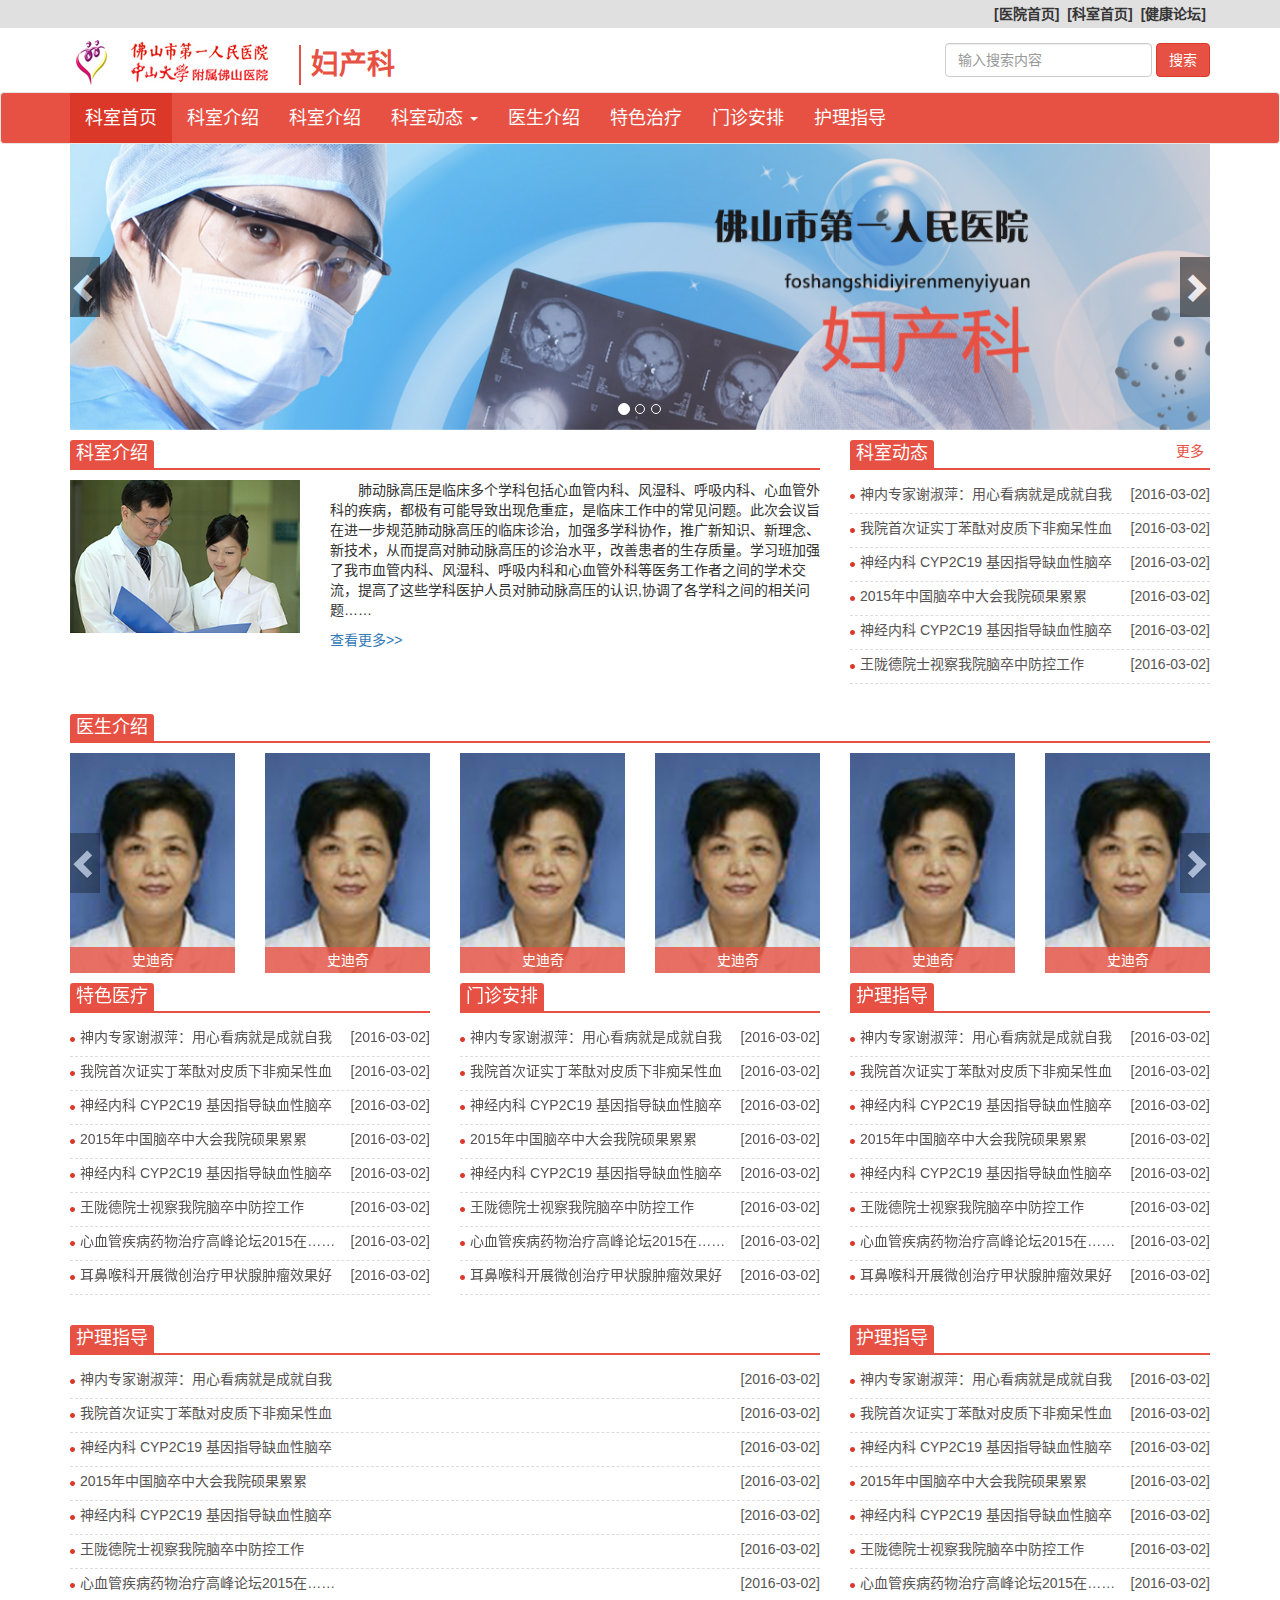
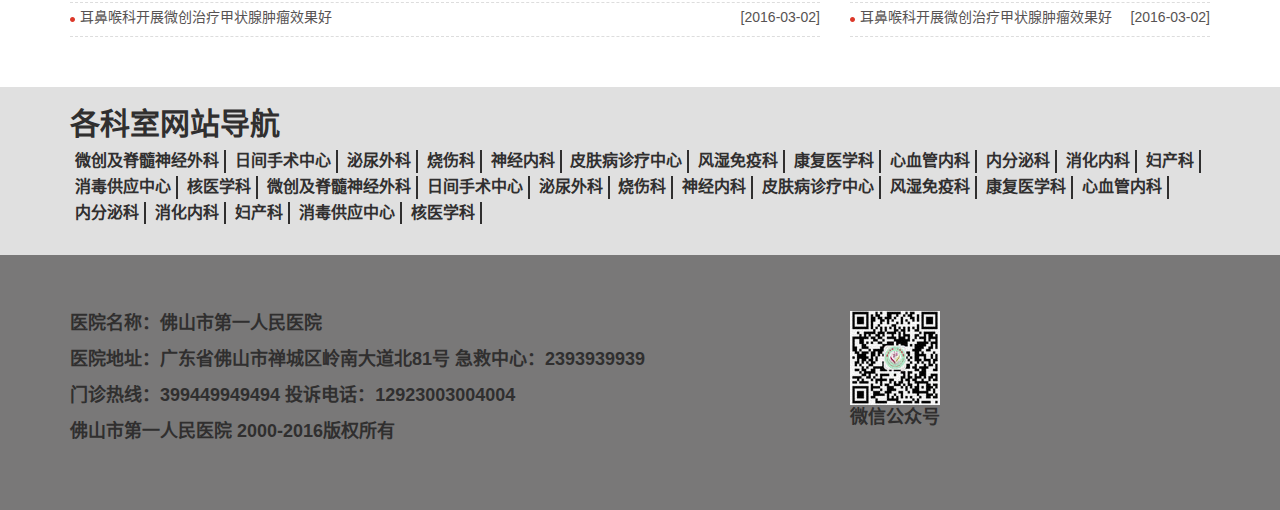
<file: index.html>
<!DOCTYPE html>
<html lang="zh-CN">
<head>
  <meta charset="utf-8">
  <meta http-equiv="X-UA-Compatible" content="IE=edge">
  <meta name="viewport" content="width=device-width, initial-scale=1">
  <!-- 上述3个meta标签*必须*放在最前面，任何其他内容都*必须*跟随其后！ -->
  <title>佛山医院科室网站模板</title>

  <!-- Bootstrap -->
  <link href="css/bootstrap.min.css" rel="stylesheet">
  <link href="css/mian.css" rel="stylesheet" >
  <!-- HTML5 shim and Respond.js for IE8 support of HTML5 elements and media queries -->
  <!-- WARNING: Respond.js doesn't work if you view the page via file:// -->
  <!--[if lt IE 9]>
  <script src="js/html5.min.js"></script>
  <script src="js/respond.js"></script>
  <![endif]-->

</head>
<body>
<div class="container-fluid" style="background:#e0e0e0 ">
  <div class="container u-topnav">
    <p class="pull-right"><a href="">[医院首页]</a><a href="">[科室首页]</a><a href="">[健康论坛]</a></p>
  </div>
</div>
<div class="container">
 <div class="row u-header">
    <div class="col-xs-12 col-sm-6 col-md-8">
      <a class="u-logo-img" href=""><img src="images/logo.png" alt=""></a>
      <a class="u-logo-tit" href="">妇产科</a>
    </div>
    <div class="col-xs-6 col-md-4">
      <form class="navbar-form navbar-right " role="search">
        <div class="form-group">
          <input type="text" class="form-control" placeholder="输入搜索内容"></div>
        <button type="submit" class="btn btn-default u-search-btn">搜索</button>
      </form>
    </div>
 </div>
</div>
  <nav class="navbar navbar-default u-navber-red">
    <div class="container">
      <!-- Brand and toggle get grouped for better mobile display -->
      <div class="navbar-header">
        <button type="button" class="navbar-toggle collapsed" data-toggle="collapse" data-target="#bs-example-navbar-collapse-1" aria-expanded="false">
          <span class="sr-only">Toggle navigation</span>
          <span class="icon-bar"></span>
          <span class="icon-bar"></span>
          <span class="icon-bar"></span>
        </button>
      </div>

      <!-- Collect the nav links, forms, and other content for toggling -->
      <div class="collapse navbar-collapse" id="bs-example-navbar-collapse-1">
        <ul class="nav navbar-nav">
          <li class="active">
            <a href="index.html">
              科室首页
              <span class="sr-only">(current)</span>
            </a>
          </li>
          <li>
            <a href="#">科室介绍 </a>
          </li>
          <li>
            <a href="#">科室介绍 </a>
          </li>
          <li class="dropdown">
            <a href="#" class="dropdown-toggle" data-toggle="dropdown" role="button" aria-haspopup="true" aria-expanded="false">
              科室动态
              <span class="caret"></span>
            </a>
            <ul class="dropdown-menu">
              <li>
                <a href="#">新闻动态</a>
              </li>
              <li role="separator" class="divider"></li>
              <li>
                <a href="#">媒体转载</a>
              </li>
              <li role="separator" class="divider"></li>
              <li>
                <a href="#">专题新闻</a>
              </li>
              <li role="separator" class="divider"></li>
              <li>
                <a href="#">前沿技术</a>
              </li>
              <li role="separator" class="divider"></li>
              <li>
                <a href="#">健康观察</a>
              </li>
            </ul>
          </li>
          <li>
            <a href="#">医生介绍  </a>
          </li>
          <li>
            <a href="#">特色治疗  </a>
          </li>
          <li>
            <a href="#">门诊安排    </a>
          </li>
          <li>
            <a href="#">护理指导  </a>
          </li>
        </ul>
      </div>
      <!-- /.navbar-collapse --> </div>
    <!-- /.container-fluid --> </nav>


  <div class="container">
    <div id="carousel-example-generic" class="carousel slide" data-ride="carousel">
      <!-- Indicators -->
      <ol class="carousel-indicators carousel-indicators0">
        <li data-target="#carousel-example-generic" data-slide-to="0" class="active"></li>
        <li data-target="#carousel-example-generic" data-slide-to="1"></li>
        <li data-target="#carousel-example-generic" data-slide-to="2"></li>
      </ol>

      <!-- Wrapper for slides -->
      <div class="carousel-inner" role="listbox">
        <div class="item active">
          <img src="imgBanner/banner01.png" alt="...">

        </div>
        <div class="item">
          <img src="imgBanner/banner01.png" alt="...">
        </div>
        <div class="item">
          <img src="imgBanner/banner01.png" alt="...">
        </div>
      </div>

      <!-- Controls -->
      <a class="left carousel-control u-banner-page" href="#carousel-example-generic" role="button" data-slide="prev">
        <span class="glyphicon glyphicon-chevron-left" aria-hidden="true"></span>
        <span class="sr-only">Previous</span>
      </a>
      <a class="right carousel-control u-banner-page" href="#carousel-example-generic" role="button" data-slide="next">
        <span class="glyphicon glyphicon-chevron-right" aria-hidden="true"></span>
        <span class="sr-only">Next</span>
      </a>
    </div>
  </div>

  <!-- 2/3 -->
  <div class="container">
    <div class="row">
      <div class="col-xs-12 col-sm-6 col-md-8">
        <h4 class="u-column-tit"><span>科室介绍</span></h4>
        <div class="row">
          <div class="col-xs-12 col-md-4 ">
            <img style="width:100%" src="imgBanner/bigBanner01.jpg" alt="">
          </div>
          <div class="col-xs-12 col-md-8">
            <p style="text-indent: 28px;">肺动脉高压是临床多个学科包括心血管内科、风湿科、呼吸内科、心血管外科的疾病，都极有可能导致出现危重症，是临床工作中的常见问题。此次会议旨在进一步规范肺动脉高压的临床诊治，加强多学科协作，推广新知识、新理念、新技术，从而提高对肺动脉高压的诊治水平，改善患者的生存质量。学习班加强了我市血管内科、风湿科、呼吸内科和心血管外科等医务工作者之间的学术交流，提高了这些学科医护人员对肺动脉高压的认识,协调了各学科之间的相关问题……</p>
            <p><a href="">查看更多>></a></p>
          </div>
        </div>
      </div>
      <div class="col-xs-12 col-md-4">
        <h4 class="u-column-tit"><span>科室动态</span><a class="pull-right" href="">更多</a></h4>
        <div class="u-article-list">
          <ul>
            <li>
              <span class="pull-right">[2016-03-02]</span>
              <a href="">神内专家谢淑萍：用心看病就是成就自我</a>
            </li>
            <li>
              <span class="pull-right">[2016-03-02]</span>
              <a href="">我院首次证实丁苯酞对皮质下非痴呆性血</a>
            </li>
            <li>
              <span class="pull-right">[2016-03-02]</span>
              <a href="">神经内科 CYP2C19 基因指导缺血性脑卒</a>
            </li>
            <li>
              <span class="pull-right">[2016-03-02]</span>
              <a href="">2015年中国脑卒中大会我院硕果累累</a>
            </li>
            <li>
              <span class="pull-right">[2016-03-02]</span>
              <a href="">神经内科 CYP2C19 基因指导缺血性脑卒</a>
            </li>
            <li>
              <span class="pull-right">[2016-03-02]</span>
              <a href="">王陇德院士视察我院脑卒中防控工作</a>
            </li><!--
            <li>
              <span class="pull-right">[2016-03-02]</span>
              <a href="">心血管疾病药物治疗高峰论坛2015在……</a>
            </li>
            <li>
              <span class="pull-right">[2016-03-02]</span>
              <a href="">耳鼻喉科开展微创治疗甲状腺肿瘤效果好</a>
            </li> -->
          </ul>
        </div>
      </div>
    </div>
  </div>

  <!-- 0/3 -->
  <div class="container">
    <div class="row">
      <div class="col-md-12" id="u-expert-box">
        <h4 class="u-column-tit"><span>医生介绍</span></h4>
          <div id="carousel-example-generic1" class="carousel slide" data-ride="carousel" data-interval="false" data-pause="hover" data-wrap="false">
            <!-- Wrapper for slides -->
            <div class="carousel-inner" role="listbox">
              <div class="item active">
                <div class="row">
                  <div class="col-xs-4 col-md-2">
                    <div class="u-expert-img">
                      <a href="">
                        <img src="imgBanner/expert01.jpg" alt="">
                        <p>史迪奇</p>
                      </a>
                    </div>
                  </div>
                  <div class="col-xs-4 col-md-2">
                    <div class="u-expert-img">
                      <a href="">
                        <img src="imgBanner/expert01.jpg" alt="">
                        <p>史迪奇</p>
                      </a>
                    </div>
                  </div>
                  <div class="col-xs-4 col-md-2">
                    <div class="u-expert-img">
                      <a href="">
                        <img src="imgBanner/expert01.jpg" alt="">
                        <p>史迪奇</p>
                      </a>
                    </div>
                  </div>
                  <div class="col-xs-4 col-md-2">
                    <div class="u-expert-img">
                      <a href="">
                        <img src="imgBanner/expert01.jpg" alt="">
                        <p>史迪奇</p>
                      </a>
                    </div>
                  </div>
                  <div class="col-xs-4 col-md-2">
                    <div class="u-expert-img">
                      <a href="">
                        <img src="imgBanner/expert01.jpg" alt="">
                        <p>史迪奇</p>
                      </a>
                    </div>
                  </div>
                  <div class="col-xs-4 col-md-2">
                    <div class="u-expert-img">
                      <a href="">
                        <img src="imgBanner/expert01.jpg" alt="">
                        <p>史迪奇</p>
                      </a>
                    </div>
                  </div>
                </div>
              </div>
              <div class="item">
                  <div class="row">
                  <div class="col-xs-4 col-md-2">
                    <div class="u-expert-img">
                      <a href="">
                        <img src="imgBanner/expert01.jpg" alt="">
                        <p>史迪奇</p>
                      </a>
                    </div>
                  </div>
                  <div class="col-xs-4 col-md-2">
                    <div class="u-expert-img">
                      <a href="">
                        <img src="imgBanner/expert01.jpg" alt="">
                        <p>史迪奇</p>
                      </a>
                    </div>
                  </div>
                  <div class="col-xs-4 col-md-2">
                    <div class="u-expert-img">
                      <a href="">
                        <img src="imgBanner/expert01.jpg" alt="">
                        <p>史迪奇</p>
                      </a>
                    </div>
                  </div>
                  <div class="col-xs-4 col-md-2">
                    <div class="u-expert-img">
                      <a href="">
                        <img src="imgBanner/expert01.jpg" alt="">
                        <p>史迪奇</p>
                      </a>
                    </div>
                  </div>
                  <div class="col-xs-4 col-md-2">
                    <div class="u-expert-img">
                      <a href="">
                        <img src="imgBanner/expert01.jpg" alt="">
                        <p>史迪奇</p>
                      </a>
                    </div>
                  </div>
                  <div class="col-xs-4 col-md-2">
                    <div class="u-expert-img">
                      <a href="">
                        <img src="imgBanner/expert01.jpg" alt="">
                        <p>史迪奇</p>
                      </a>
                    </div>
                  </div>
                </div>
              </div>
              <div class="item">
                  <div class="row">
                  <div class="col-xs-4 col-md-2">
                    <div class="u-expert-img">
                      <a href="">
                        <img src="imgBanner/expert01.jpg" alt="">
                        <p>史迪奇</p>
                      </a>
                    </div>
                  </div>
                  <div class="col-xs-4 col-md-2">
                    <div class="u-expert-img">
                      <a href="">
                        <img src="imgBanner/expert01.jpg" alt="">
                        <p>史迪奇</p>
                      </a>
                    </div>
                  </div>
                  <div class="col-xs-4 col-md-2">
                    <div class="u-expert-img">
                      <a href="">
                        <img src="imgBanner/expert01.jpg" alt="">
                        <p>史迪奇</p>
                      </a>
                    </div>
                  </div>
                  <div class="col-xs-4 col-md-2">
                    <div class="u-expert-img">
                      <a href="">
                        <img src="imgBanner/expert01.jpg" alt="">
                        <p>史迪奇</p>
                      </a>
                    </div>
                  </div>
                  <div class="col-xs-4 col-md-2">
                    <div class="u-expert-img">
                      <a href="">
                        <img src="imgBanner/expert01.jpg" alt="">
                        <p>史迪奇</p>
                      </a>
                    </div>
                  </div>
                  <div class="col-xs-4 col-md-2">
                    <div class="u-expert-img">
                      <a href="">
                        <img src="imgBanner/expert01.jpg" alt="">
                        <p>史迪奇</p>
                      </a>
                    </div>
                  </div>
                </div>
              </div>
            </div>
            <!-- Controls -->
            <a class="left carousel-control" href="#carousel-example-generic1" role="button" data-slide="prev">
              <span class="glyphicon glyphicon-chevron-left" aria-hidden="true"></span>
              <span class="sr-only">Previous</span>
            </a>
            <a class="right carousel-control" href="#carousel-example-generic1" role="button" data-slide="next">
              <span class="glyphicon glyphicon-chevron-right" aria-hidden="true"></span>
              <span class="sr-only">Next</span>
            </a>
          </div>


      </div>
    </div>
  </div>

   <!-- 1/3 -->
  <div class="container">
    <div class="row">
      <div class="col-md-4">
        <h4 class="u-column-tit"><span>特色医疗</span></h4>
        <div class="u-article-list">
          <ul>
            <li>
              <span class="pull-right">[2016-03-02]</span>
              <a href="">神内专家谢淑萍：用心看病就是成就自我</a>
            </li>
            <li>
              <span class="pull-right">[2016-03-02]</span>
              <a href="">我院首次证实丁苯酞对皮质下非痴呆性血</a>
            </li>
            <li>
              <span class="pull-right">[2016-03-02]</span>
              <a href="">神经内科 CYP2C19 基因指导缺血性脑卒</a>
            </li>
            <li>
              <span class="pull-right">[2016-03-02]</span>
              <a href="">2015年中国脑卒中大会我院硕果累累</a>
            </li>
            <li>
              <span class="pull-right">[2016-03-02]</span>
              <a href="">神经内科 CYP2C19 基因指导缺血性脑卒</a>
            </li>
            <li>
              <span class="pull-right">[2016-03-02]</span>
              <a href="">王陇德院士视察我院脑卒中防控工作</a>
            </li>
            <li>
              <span class="pull-right">[2016-03-02]</span>
              <a href="">心血管疾病药物治疗高峰论坛2015在……</a>
            </li>
            <li>
              <span class="pull-right">[2016-03-02]</span>
              <a href="">耳鼻喉科开展微创治疗甲状腺肿瘤效果好</a>
            </li>
          </ul>
        </div>
      </div>
      <div class="col-md-4">
        <h4 class="u-column-tit"><span>门诊安排</span></h4>
        <div class="u-article-list">
          <ul>
            <li>
              <span class="pull-right">[2016-03-02]</span>
              <a href="">神内专家谢淑萍：用心看病就是成就自我</a>
            </li>
            <li>
              <span class="pull-right">[2016-03-02]</span>
              <a href="">我院首次证实丁苯酞对皮质下非痴呆性血</a>
            </li>
            <li>
              <span class="pull-right">[2016-03-02]</span>
              <a href="">神经内科 CYP2C19 基因指导缺血性脑卒</a>
            </li>
            <li>
              <span class="pull-right">[2016-03-02]</span>
              <a href="">2015年中国脑卒中大会我院硕果累累</a>
            </li>
            <li>
              <span class="pull-right">[2016-03-02]</span>
              <a href="">神经内科 CYP2C19 基因指导缺血性脑卒</a>
            </li>
            <li>
              <span class="pull-right">[2016-03-02]</span>
              <a href="">王陇德院士视察我院脑卒中防控工作</a>
            </li>
            <li>
              <span class="pull-right">[2016-03-02]</span>
              <a href="">心血管疾病药物治疗高峰论坛2015在……</a>
            </li>
            <li>
              <span class="pull-right">[2016-03-02]</span>
              <a href="">耳鼻喉科开展微创治疗甲状腺肿瘤效果好</a>
            </li>
          </ul>
        </div>

      </div>
      <div class="col-md-4">
        <h4 class="u-column-tit"><span>护理指导</span></h4>
        <div class="u-article-list">
          <ul>
            <li>
              <span class="pull-right">[2016-03-02]</span>
              <a href="">神内专家谢淑萍：用心看病就是成就自我</a>
            </li>
            <li>
              <span class="pull-right">[2016-03-02]</span>
              <a href="">我院首次证实丁苯酞对皮质下非痴呆性血</a>
            </li>
            <li>
              <span class="pull-right">[2016-03-02]</span>
              <a href="">神经内科 CYP2C19 基因指导缺血性脑卒</a>
            </li>
            <li>
              <span class="pull-right">[2016-03-02]</span>
              <a href="">2015年中国脑卒中大会我院硕果累累</a>
            </li>
            <li>
              <span class="pull-right">[2016-03-02]</span>
              <a href="">神经内科 CYP2C19 基因指导缺血性脑卒</a>
            </li>
            <li>
              <span class="pull-right">[2016-03-02]</span>
              <a href="">王陇德院士视察我院脑卒中防控工作</a>
            </li>
            <li>
              <span class="pull-right">[2016-03-02]</span>
              <a href="">心血管疾病药物治疗高峰论坛2015在……</a>
            </li>
            <li>
              <span class="pull-right">[2016-03-02]</span>
              <a href="">耳鼻喉科开展微创治疗甲状腺肿瘤效果好</a>
            </li>
          </ul>
        </div>
      </div>
    </div>
  </div>

<div class="container">
  <div class="row">
    <div class="col-md-8">
      <h4 class="u-column-tit"><span>护理指导</span></h4>
        <div class="u-article-list">
          <ul>
            <li>
              <span class="pull-right">[2016-03-02]</span>
              <a href="">神内专家谢淑萍：用心看病就是成就自我</a>
            </li>
            <li>
              <span class="pull-right">[2016-03-02]</span>
              <a href="">我院首次证实丁苯酞对皮质下非痴呆性血</a>
            </li>
            <li>
              <span class="pull-right">[2016-03-02]</span>
              <a href="">神经内科 CYP2C19 基因指导缺血性脑卒</a>
            </li>
            <li>
              <span class="pull-right">[2016-03-02]</span>
              <a href="">2015年中国脑卒中大会我院硕果累累</a>
            </li>
            <li>
              <span class="pull-right">[2016-03-02]</span>
              <a href="">神经内科 CYP2C19 基因指导缺血性脑卒</a>
            </li>
            <li>
              <span class="pull-right">[2016-03-02]</span>
              <a href="">王陇德院士视察我院脑卒中防控工作</a>
            </li>
            <li>
              <span class="pull-right">[2016-03-02]</span>
              <a href="">心血管疾病药物治疗高峰论坛2015在……</a>
            </li>
            <li>
              <span class="pull-right">[2016-03-02]</span>
              <a href="">耳鼻喉科开展微创治疗甲状腺肿瘤效果好</a>
            </li>
          </ul>
        </div>
    </div>
    <div class="col-md-4">
      <h4 class="u-column-tit"><span>护理指导</span></h4>
        <div class="u-article-list">
          <ul>
            <li>
              <span class="pull-right">[2016-03-02]</span>
              <a href="">神内专家谢淑萍：用心看病就是成就自我</a>
            </li>
            <li>
              <span class="pull-right">[2016-03-02]</span>
              <a href="">我院首次证实丁苯酞对皮质下非痴呆性血</a>
            </li>
            <li>
              <span class="pull-right">[2016-03-02]</span>
              <a href="">神经内科 CYP2C19 基因指导缺血性脑卒</a>
            </li>
            <li>
              <span class="pull-right">[2016-03-02]</span>
              <a href="">2015年中国脑卒中大会我院硕果累累</a>
            </li>
            <li>
              <span class="pull-right">[2016-03-02]</span>
              <a href="">神经内科 CYP2C19 基因指导缺血性脑卒</a>
            </li>
            <li>
              <span class="pull-right">[2016-03-02]</span>
              <a href="">王陇德院士视察我院脑卒中防控工作</a>
            </li>
            <li>
              <span class="pull-right">[2016-03-02]</span>
              <a href="">心血管疾病药物治疗高峰论坛2015在……</a>
            </li>
            <li>
              <span class="pull-right">[2016-03-02]</span>
              <a href="">耳鼻喉科开展微创治疗甲状腺肿瘤效果好</a>
            </li>
          </ul>
        </div>
    </div>
  </div>
</div>

<div class="container-fluid u-sitemap">
  <div class="container">
    <div class="row">
      <div class="col-md-12">
        <h2>各科室网站导航</h2>
        <div class="u-sitemap-link">
          <a href="">微创及脊髓神经外科</a>
          <a href="">日间手术中心</a>
          <a href="">泌尿外科</a>
          <a href="">烧伤科</a>
          <a href="">神经内科</a>
          <a href="">皮肤病诊疗中心</a>
          <a href="">风湿免疫科</a>
          <a href="">康复医学科</a>
          <a href="">心血管内科</a>
          <a href="">内分泌科</a>
          <a href="">消化内科</a>
          <a href="">妇产科</a>
          <a href="">消毒供应中心</a>
          <a href="">核医学科</a>
          <a href="">微创及脊髓神经外科</a>
          <a href="">日间手术中心</a>
          <a href="">泌尿外科</a>
          <a href="">烧伤科</a>
          <a href="">神经内科</a>
          <a href="">皮肤病诊疗中心</a>
          <a href="">风湿免疫科</a>
          <a href="">康复医学科</a>
          <a href="">心血管内科</a>
          <a href="">内分泌科</a>
          <a href="">消化内科</a>
          <a href="">妇产科</a>
          <a href="">消毒供应中心</a>
          <a href="">核医学科</a>
        </div>
      </div>
    </div>
  </div>
</div>


<div class="container-fluid u-fooder">
  <div class="container">
    <div class="row">
      <div class="col-md-8 ">
        <p>医院名称：佛山市第一人民医院</p>
        <p>医院地址：广东省佛山市禅城区岭南大道北81号   急救中心：2393939939</p>
        <p>门诊热线：399449949494   投诉电话：12923003004004</p>
        <p>佛山市第一人民医院 2000-2016版权所有</p>
      </div>
      <div class="col-md-4">
        <div>
          <img src="images/erweima.jpg" alt="">
          <p>微信公众号</p>
        </div>
      </div>
    </div>
  </div>
</div>
  <!-- jQuery (necessary for Bootstrap's JavaScript plugins) -->
  <script src="js/jquery.min.js"></script>
  <!-- Include all compiled plugins (below), or include individual files as needed -->
  <script src="js/bootstrap.min.js"></script>
</body>
</html>
</file>
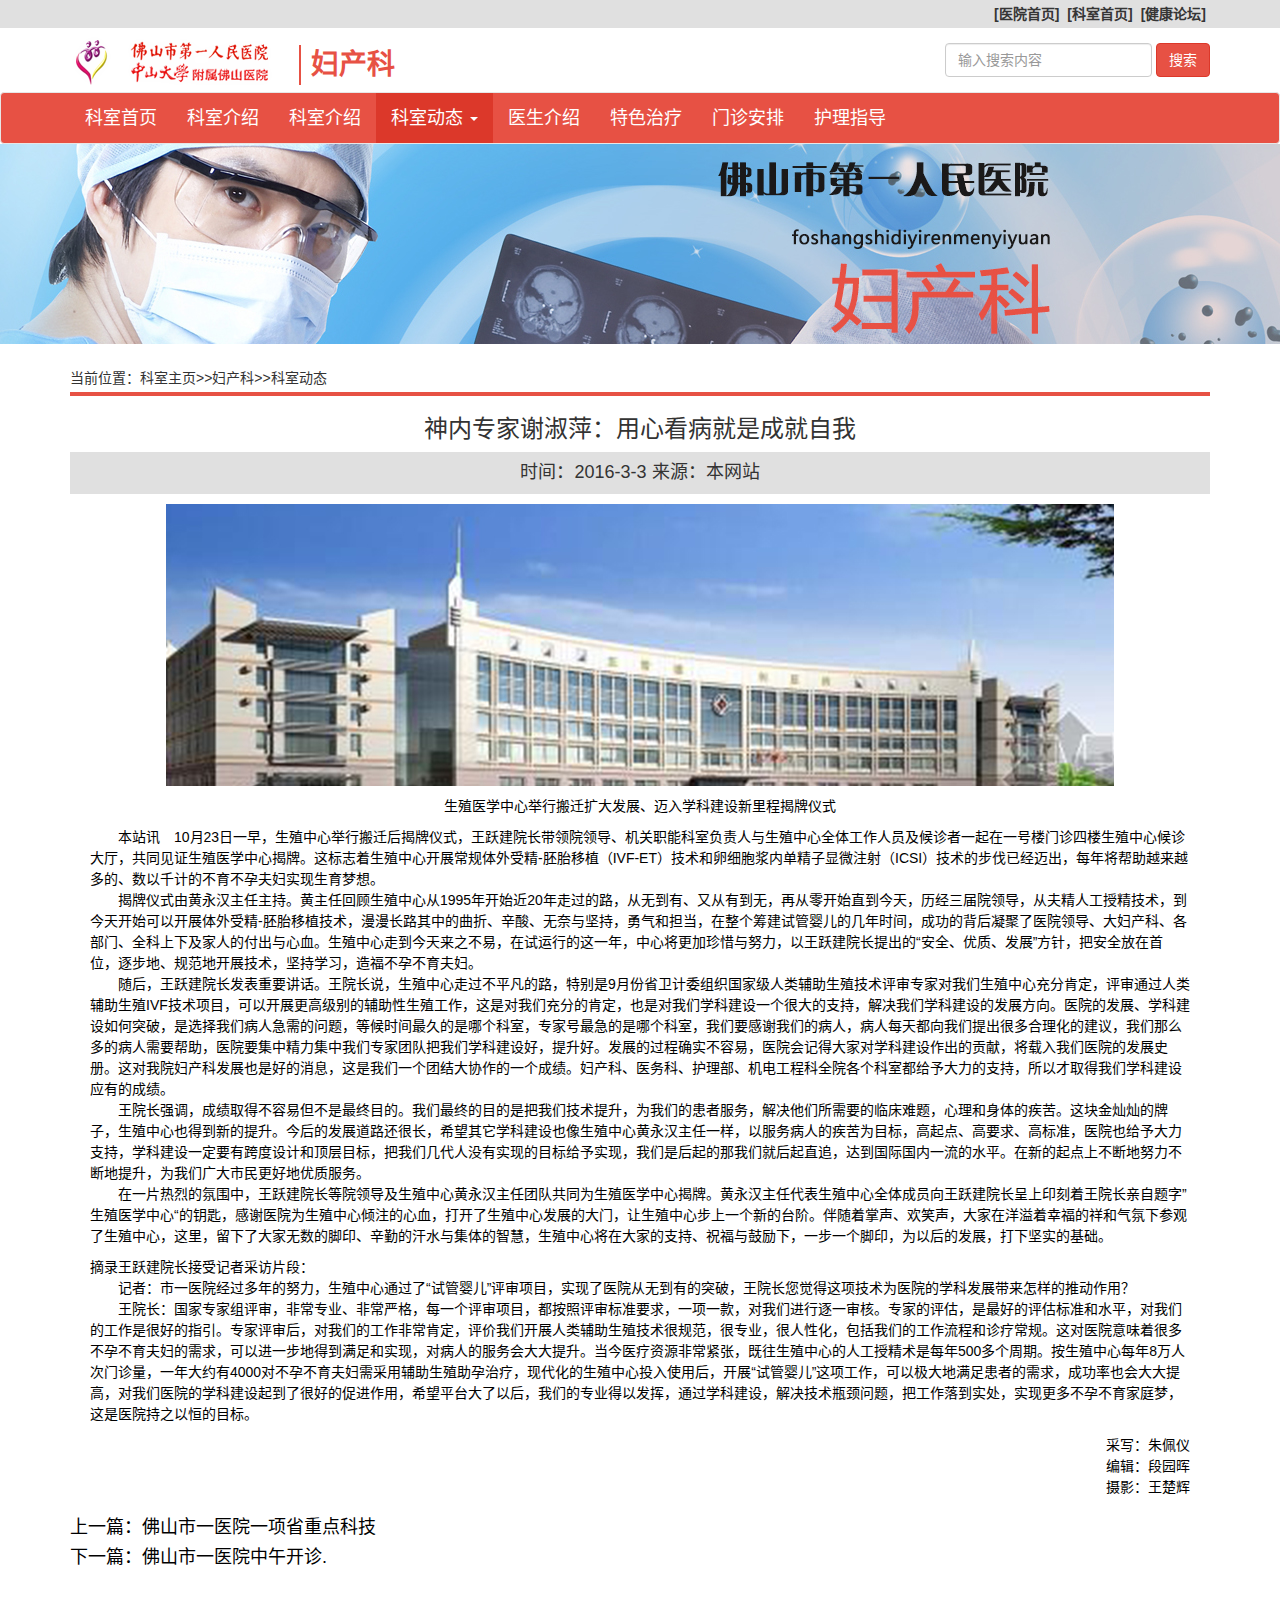
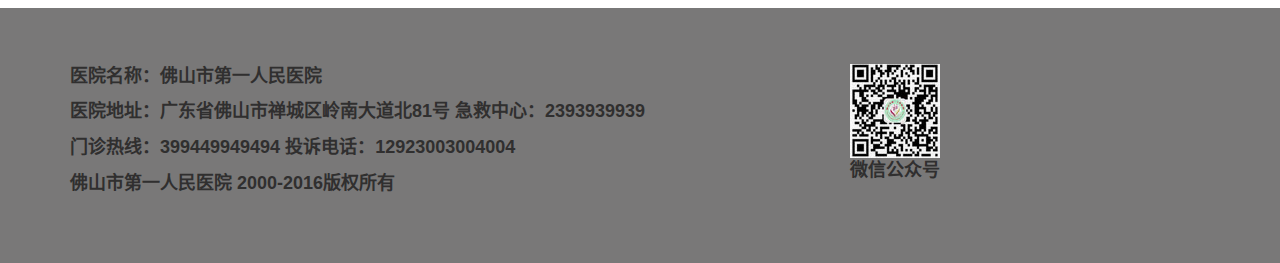
<file: articleInfo.html>
<!DOCTYPE html>
<html lang="zh-CN">
<head>
  <meta charset="utf-8">
  <meta http-equiv="X-UA-Compatible" content="IE=edge">
  <meta name="viewport" content="width=device-width, initial-scale=1">
  <!-- 上述3个meta标签*必须*放在最前面，任何其他内容都*必须*跟随其后！ -->
  <title>佛山医院科室网站模板</title>

  <!-- Bootstrap -->
  <link href="css/bootstrap.min.css" rel="stylesheet">
  <link href="css/mian.css" rel="stylesheet" >
  <!-- HTML5 shim and Respond.js for IE8 support of HTML5 elements and media queries -->
  <!-- WARNING: Respond.js doesn't work if you view the page via file:// -->
  <!--[if lt IE 9]>
  <script src="js/html5.min.js"></script>
  <script src="js/respond.js"></script>
  <![endif]-->

</head>
<body>
<div class="container-fluid" style="background:#e0e0e0 ">
  <div class="container u-topnav">
    <p class="pull-right"><a href="">[医院首页]</a><a href="">[科室首页]</a><a href="">[健康论坛]</a></p>
  </div>
</div>
<div class="container">
 <div class="row u-header">
    <div class="col-xs-12 col-sm-6 col-md-8">
      <a class="u-logo-img" href=""><img src="images/logo.png" alt=""></a>
      <a class="u-logo-tit" href="">妇产科</a>
    </div>
    <div class="col-xs-6 col-md-4">
      <form class="navbar-form navbar-right " role="search">
        <div class="form-group">
          <input type="text" class="form-control" placeholder="输入搜索内容"></div>
        <button type="submit" class="btn btn-default u-search-btn">搜索</button>
      </form>
    </div>
 </div>
</div>
<nav class="navbar navbar-default u-navber-red">
    <div class="container">
      <!-- Brand and toggle get grouped for better mobile display -->
      <div class="navbar-header">
        <button type="button" class="navbar-toggle collapsed" data-toggle="collapse" data-target="#bs-example-navbar-collapse-1" aria-expanded="false">
          <span class="sr-only">Toggle navigation</span>
          <span class="icon-bar"></span>
          <span class="icon-bar"></span>
          <span class="icon-bar"></span>
        </button>
      </div>

      <!-- Collect the nav links, forms, and other content for toggling -->
      <div class="collapse navbar-collapse" id="bs-example-navbar-collapse-1">
        <ul class="nav navbar-nav">
          <li>
            <a href="#">
              科室首页
              <span class="sr-only">(current)</span>
            </a>
          </li>
          <li>
            <a href="#">科室介绍 </a>
          </li>
          <li>
            <a href="#">科室介绍 </a>
          </li>
          <li  class="active" class="dropdown">
            <a href="#" class="dropdown-toggle" data-toggle="dropdown" role="button" aria-haspopup="true" aria-expanded="false">
              科室动态
              <span class="caret"></span>
            </a>
            <ul class="dropdown-menu">
              <li>
                <a href="#">新闻动态</a>
              </li>
              <li role="separator" class="divider"></li>
              <li>
                <a href="#">媒体转载</a>
              </li>
              <li role="separator" class="divider"></li>
              <li>
                <a href="#">专题新闻</a>
              </li>
              <li role="separator" class="divider"></li>
              <li>
                <a href="#">前沿技术</a>
              </li>
              <li role="separator" class="divider"></li>
              <li>
                <a href="#">健康观察</a>
              </li>
            </ul>
          </li>
          <li>
            <a href="#">医生介绍  </a>
          </li>
          <li>
            <a href="#">特色治疗  </a>
          </li>
          <li>
            <a href="#">门诊安排    </a>
          </li>
          <li>
            <a href="#">护理指导  </a>
          </li>
        </ul>
      </div>
      <!-- /.navbar-collapse --> </div>
    <!-- /.container-fluid --> </nav>

<div class="">
  <div class="u-top-banner" style="background-image: url(images/topbanner.jpg);"></div>
</div>
<div class="container">
  <div class="u-site-map">
    <span>当前位置：</span><a href="">科室主页>></a><a href="">妇产科>></a><span>科室动态</span>
  </div>
</div>

<div class="container">
  <h3 class="text-center" style="margin-top: 0">神内专家谢淑萍：用心看病就是成就自我</h3>
  <div class="u-article-intro text-center">
    <h4>时间：2016-3-3  来源：本网站</h4>
  </div>

  <div class="u-article-info">
    <p style="text-align: center;"><img src="imgBanner/word01.jpg" alt=""></p>
    <div id="Content">
  <p align="center">
    生殖医学中心举行搬迁扩大发展、迈入学科建设新里程揭牌仪式
  </p>
  <p>
    　　<span>本站讯</span>　10月23日一早，生殖中心举行搬迁后揭牌仪式，王跃建院长带领院领导、机关职能科室负责人与生殖中心全体工作人员及候诊者一起在一号楼门诊四楼生殖中心候诊大厅，共同见证生殖医学中心揭牌。这标志着生殖中心开展常规体外受精-胚胎移植（IVF-ET）技术和卵细胞浆内单精子显微注射（ICSI）技术的步伐已经迈出，每年将帮助越来越多的、数以千计的不育不孕夫妇实现生育梦想。<br>
　　揭牌仪式由黄永汉主任主持。黄主任回顾生殖中心从1995年开始近20年走过的路，从无到有、又从有到无，再从零开始直到今天，历经三届院领导，从夫精人工授精技术，到今天开始可以开展体外受精-胚胎移植技术，漫漫长路其中的曲折、辛酸、无奈与坚持，勇气和担当，在整个筹建试管婴儿的几年时间，成功的背后凝聚了医院领导、大妇产科、各部门、全科上下及家人的付出与心血。生殖中心走到今天来之不易，在试运行的这一年，中心将更加珍惜与努力，以王跃建院长提出的“安全、优质、发展”方针，把安全放在首位，逐步地、规范地开展技术，坚持学习，造福不孕不育夫妇。<br>
　　随后，王跃建院长发表重要讲话。王院长说，生殖中心走过不平凡的路，特别是9月份省卫计委组织国家级人类辅助生殖技术评审专家对我们生殖中心充分肯定，评审通过人类辅助生殖IVF技术项目，可以开展更高级别的辅助性生殖工作，这是对我们充分的肯定，也是对我们学科建设一个很大的支持，解决我们学科建设的发展方向。医院的发展、学科建设如何突破，是选择我们病人急需的问题，等候时间最久的是哪个科室，专家号最急的是哪个科室，我们要感谢我们的病人，病人每天都向我们提出很多合理化的建议，我们那么多的病人需要帮助，医院要集中精力集中我们专家团队把我们学科建设好，提升好。发展的过程确实不容易，医院会记得大家对学科建设作出的贡献，将载入我们医院的发展史册。这对我院妇产科发展也是好的消息，这是我们一个团结大协作的一个成绩。妇产科、医务科、护理部、机电工程科全院各个科室都给予大力的支持，所以才取得我们学科建设应有的成绩。<br>
　　王院长强调，成绩取得不容易但不是最终目的。我们最终的目的是把我们技术提升，为我们的患者服务，解决他们所需要的临床难题，心理和身体的疾苦。这块金灿灿的牌子，生殖中心也得到新的提升。今后的发展道路还很长，希望其它学科建设也像生殖中心黄永汉主任一样，以服务病人的疾苦为目标，高起点、高要求、高标准，医院也给予大力支持，学科建设一定要有跨度设计和顶层目标，把我们几代人没有实现的目标给予实现，我们是后起的那我们就后起直追，达到国际国内一流的水平。在新的起点上不断地努力不断地提升，为我们广大市民更好地优质服务。<br>
　　在一片热烈的氛围中，王跃建院长等院领导及生殖中心黄永汉主任团队共同为生殖医学中心揭牌。黄永汉主任代表生殖中心全体成员向王跃建院长呈上印刻着王院长亲自题字”生殖医学中心“的钥匙，感谢医院为生殖中心倾注的心血，打开了生殖中心发展的大门，让生殖中心步上一个新的台阶。伴随着掌声、欢笑声，大家在洋溢着幸福的祥和气氛下参观了生殖中心，这里，留下了大家无数的脚印、辛勤的汗水与集体的智慧，生殖中心将在大家的支持、祝福与鼓励下，一步一个脚印，为以后的发展，打下坚实的基础。
  </p>
  <p>
    <span>摘录王跃建院长接受记者采访片段：<br>
　　记者：市一医院经过多年的努力，生殖中心通过了“试管婴儿”评审项目，实现了医院从无到有的突破，王院长您觉得这项技术为医院的学科发展带来怎样的推动作用？<br>
　　王院长：国家专家组评审，非常专业、非常严格，每一个评审项目，都按照评审标准要求，一项一款，对我们进行逐一审核。专家的评估，是最好的评估标准和水平，对我们的工作是很好的指引。专家评审后，对我们的工作非常肯定，评价我们开展人类辅助生殖技术很规范，很专业，很人性化，包括我们的工作流程和诊疗常规。这对医院意味着很多不孕不育夫妇的需求，可以进一步地得到满足和实现，对病人的服务会大大提升。当今医疗资源非常紧张，既往生殖中心的人工授精术是每年500多个周期。按生殖中心每年8万人次门诊量，一年大约有4000对不孕不育夫妇需采用辅助生殖助孕治疗，现代化的生殖中心投入使用后，开展“试管婴儿”这项工作，可以极大地满足患者的需求，成功率也会大大提高，对我们医院的学科建设起到了很好的促进作用，希望平台大了以后，我们的专业得以发挥，通过学科建设，解决技术瓶颈问题，把工作落到实处，实现更多不孕不育家庭梦，这是医院持之以恒的目标。</span>
  </p>
  <p align="right">
    采写：朱佩仪<br>
编辑：段园晖<br>
摄影：王楚辉
  </p>
</div>
  </div>
</div>

<div class="container u-next-page">
  <h4><a href="">上一篇：佛山市一医院一项省重点科技</a></h4>
  <h4><a href="">下一篇：佛山市一医院中午开诊.</a></h4>
</div>

<div class="container-fluid u-fooder">
  <div class="container">
    <div class="row">
      <div class="col-md-8 ">
        <p>医院名称：佛山市第一人民医院</p>
        <p>医院地址：广东省佛山市禅城区岭南大道北81号   急救中心：2393939939</p>
        <p>门诊热线：399449949494   投诉电话：12923003004004</p>
        <p>佛山市第一人民医院 2000-2016版权所有</p>
      </div>
      <div class="col-md-4">
        <div>
          <img src="images/erweima.jpg" alt="">
          <p>微信公众号</p>
        </div>
      </div>
    </div>
  </div>
</div>
  <!-- jQuery (necessary for Bootstrap's JavaScript plugins) -->
  <script src="js/jquery.min.js"></script>
  <!-- Include all compiled plugins (below), or include individual files as needed -->
  <script src="js/bootstrap.min.js"></script>
</body>
</html>
</file>
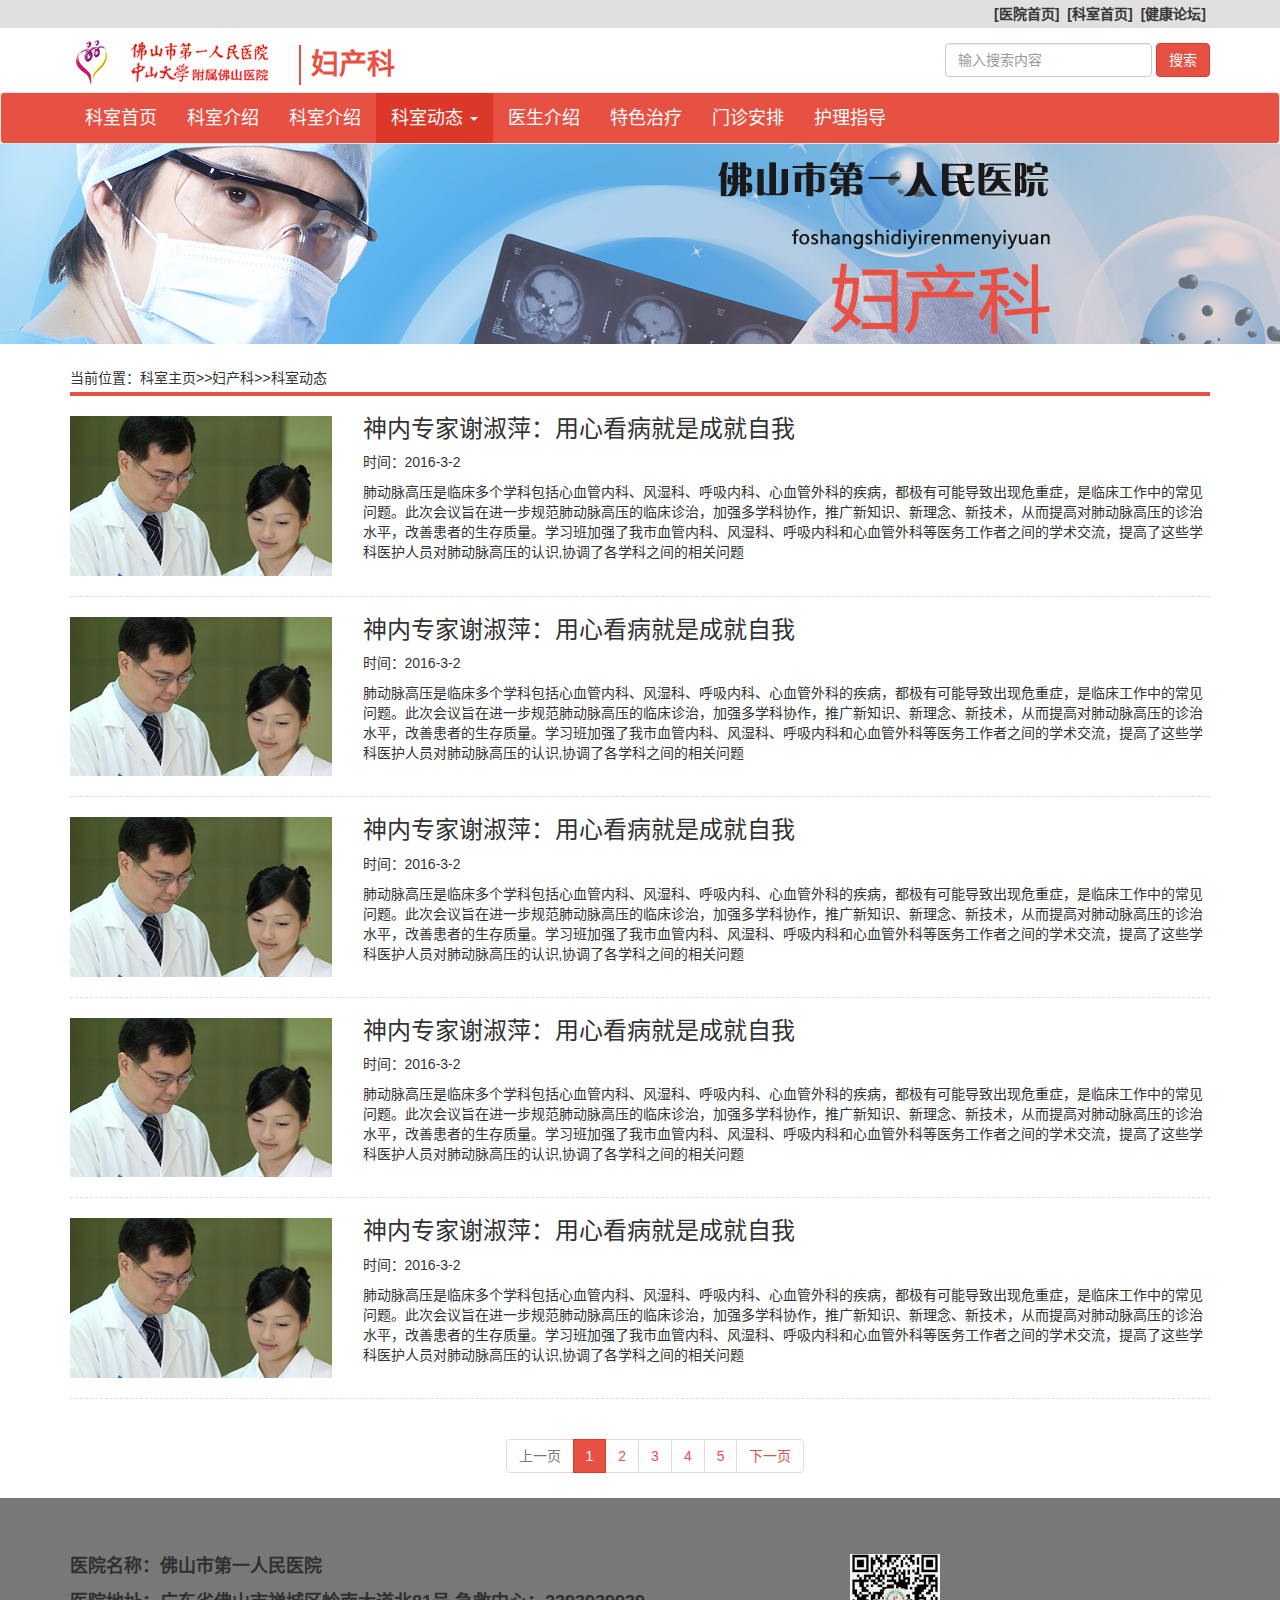
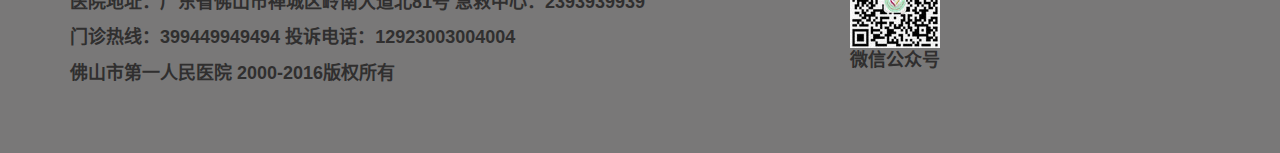
<file: articleList.html>
<!DOCTYPE html>
<html lang="zh-CN">
<head>
  <meta charset="utf-8">
  <meta http-equiv="X-UA-Compatible" content="IE=edge">
  <meta name="viewport" content="width=device-width, initial-scale=1">
  <!-- 上述3个meta标签*必须*放在最前面，任何其他内容都*必须*跟随其后！ -->
  <title>佛山医院科室网站模板</title>

  <!-- Bootstrap -->
  <link href="css/bootstrap.min.css" rel="stylesheet">
  <link href="css/mian.css" rel="stylesheet" >
  <!-- HTML5 shim and Respond.js for IE8 support of HTML5 elements and media queries -->
  <!-- WARNING: Respond.js doesn't work if you view the page via file:// -->
  <!--[if lt IE 9]>
  <script src="js/html5.min.js"></script>
  <script src="js/respond.js"></script>
  <![endif]-->

</head>
<body>
<div class="container-fluid" style="background:#e0e0e0 ">
  <div class="container u-topnav">
    <p class="pull-right"><a href="">[医院首页]</a><a href="">[科室首页]</a><a href="">[健康论坛]</a></p>
  </div>
</div>
<div class="container">
 <div class="row u-header">
    <div class="col-xs-12 col-sm-6 col-md-8">
      <a class="u-logo-img" href=""><img src="images/logo.png" alt=""></a>
      <a class="u-logo-tit" href="">妇产科</a>
    </div>
    <div class="col-xs-6 col-md-4">
      <form class="navbar-form navbar-right " role="search">
        <div class="form-group">
          <input type="text" class="form-control" placeholder="输入搜索内容"></div>
        <button type="submit" class="btn btn-default u-search-btn">搜索</button>
      </form>
    </div>
 </div>
</div>
<nav class="navbar navbar-default u-navber-red">
    <div class="container">
      <!-- Brand and toggle get grouped for better mobile display -->
      <div class="navbar-header">
        <button type="button" class="navbar-toggle collapsed" data-toggle="collapse" data-target="#bs-example-navbar-collapse-1" aria-expanded="false">
          <span class="sr-only">Toggle navigation</span>
          <span class="icon-bar"></span>
          <span class="icon-bar"></span>
          <span class="icon-bar"></span>
        </button>
      </div>

      <!-- Collect the nav links, forms, and other content for toggling -->
      <div class="collapse navbar-collapse" id="bs-example-navbar-collapse-1">
        <ul class="nav navbar-nav">
          <li>
            <a href="#">
              科室首页
              <span class="sr-only">(current)</span>
            </a>
          </li>
          <li>
            <a href="#">科室介绍 </a>
          </li>
          <li>
            <a href="#">科室介绍 </a>
          </li>
          <li  class="active" class="dropdown">
            <a href="#" class="dropdown-toggle" data-toggle="dropdown" role="button" aria-haspopup="true" aria-expanded="false">
              科室动态
              <span class="caret"></span>
            </a>
            <ul class="dropdown-menu">
              <li>
                <a href="#">新闻动态</a>
              </li>
              <li role="separator" class="divider"></li>
              <li>
                <a href="#">媒体转载</a>
              </li>
              <li role="separator" class="divider"></li>
              <li>
                <a href="#">专题新闻</a>
              </li>
              <li role="separator" class="divider"></li>
              <li>
                <a href="#">前沿技术</a>
              </li>
              <li role="separator" class="divider"></li>
              <li>
                <a href="#">健康观察</a>
              </li>
            </ul>
          </li>
          <li>
            <a href="#">医生介绍  </a>
          </li>
          <li>
            <a href="#">特色治疗  </a>
          </li>
          <li>
            <a href="#">门诊安排    </a>
          </li>
          <li>
            <a href="#">护理指导  </a>
          </li>
        </ul>
      </div>
      <!-- /.navbar-collapse --> </div>
    <!-- /.container-fluid --> </nav>

<div class="">
  <div class="u-top-banner" style="background-image: url(images/topbanner.jpg);"></div>
</div>
<div class="container">
  <div class="u-site-map">
    <span>当前位置：</span><a href="">科室主页>></a><a href="">妇产科>></a><span>科室动态</span>
  </div>
</div>

<div class="container">
  <div class="row u-article-list">
    <div class="col-md-3">
      <img style="max-width: 100%;" src="imgBanner/aricle-img01.jpg" alt="">
    </div>
    <div class="col-md-9">
      <h3 class="u-aricle-tit"><a href="">神内专家谢淑萍：用心看病就是成就自我</a></h3>
      <p class="u-aricle-time">时间：2016-3-2</p>
      <p class="u-aricle-intro">肺动脉高压是临床多个学科包括心血管内科、风湿科、呼吸内科、心血管外科的疾病，都极有可能导致出现危重症，是临床工作中的常见问题。此次会议旨在进一步规范肺动脉高压的临床诊治，加强多学科协作，推广新知识、新理念、新技术，从而提高对肺动脉高压的诊治水平，改善患者的生存质量。学习班加强了我市血管内科、风湿科、呼吸内科和心血管外科等医务工作者之间的学术交流，提高了这些学科医护人员对肺动脉高压的认识,协调了各学科之间的相关问题</p>
    </div>
  </div>
  <p class="u-link"></p>
  <div class="row u-article-list">
    <div class="col-md-3">
      <img style="max-width: 100%;" src="imgBanner/aricle-img01.jpg" alt="">
    </div>
    <div class="col-md-9">
      <h3 class="u-aricle-tit"><a href="">神内专家谢淑萍：用心看病就是成就自我</a></h3>
      <p class="u-aricle-time">时间：2016-3-2</p>
      <p class="u-aricle-intro">肺动脉高压是临床多个学科包括心血管内科、风湿科、呼吸内科、心血管外科的疾病，都极有可能导致出现危重症，是临床工作中的常见问题。此次会议旨在进一步规范肺动脉高压的临床诊治，加强多学科协作，推广新知识、新理念、新技术，从而提高对肺动脉高压的诊治水平，改善患者的生存质量。学习班加强了我市血管内科、风湿科、呼吸内科和心血管外科等医务工作者之间的学术交流，提高了这些学科医护人员对肺动脉高压的认识,协调了各学科之间的相关问题</p>
    </div>
  </div>
  <p class="u-link"></p>
  <div class="row u-article-list">
    <div class="col-md-3">
      <img style="max-width: 100%;" src="imgBanner/aricle-img01.jpg" alt="">
    </div>
    <div class="col-md-9">
      <h3 class="u-aricle-tit"><a href="">神内专家谢淑萍：用心看病就是成就自我</a></h3>
      <p class="u-aricle-time">时间：2016-3-2</p>
      <p class="u-aricle-intro">肺动脉高压是临床多个学科包括心血管内科、风湿科、呼吸内科、心血管外科的疾病，都极有可能导致出现危重症，是临床工作中的常见问题。此次会议旨在进一步规范肺动脉高压的临床诊治，加强多学科协作，推广新知识、新理念、新技术，从而提高对肺动脉高压的诊治水平，改善患者的生存质量。学习班加强了我市血管内科、风湿科、呼吸内科和心血管外科等医务工作者之间的学术交流，提高了这些学科医护人员对肺动脉高压的认识,协调了各学科之间的相关问题</p>
    </div>
  </div>
  <p class="u-link"></p>
  <div class="row u-article-list">
    <div class="col-md-3">
      <img style="max-width: 100%;" src="imgBanner/aricle-img01.jpg" alt="">
    </div>
    <div class="col-md-9">
      <h3 class="u-aricle-tit"><a href="">神内专家谢淑萍：用心看病就是成就自我</a></h3>
      <p class="u-aricle-time">时间：2016-3-2</p>
      <p class="u-aricle-intro">肺动脉高压是临床多个学科包括心血管内科、风湿科、呼吸内科、心血管外科的疾病，都极有可能导致出现危重症，是临床工作中的常见问题。此次会议旨在进一步规范肺动脉高压的临床诊治，加强多学科协作，推广新知识、新理念、新技术，从而提高对肺动脉高压的诊治水平，改善患者的生存质量。学习班加强了我市血管内科、风湿科、呼吸内科和心血管外科等医务工作者之间的学术交流，提高了这些学科医护人员对肺动脉高压的认识,协调了各学科之间的相关问题</p>
    </div>
  </div>
  <p class="u-link"></p>
  <div class="row u-article-list">
    <div class="col-md-3">
      <img style="max-width: 100%;" src="imgBanner/aricle-img01.jpg" alt="">
    </div>
    <div class="col-md-9">
      <h3 class="u-aricle-tit"><a href="">神内专家谢淑萍：用心看病就是成就自我</a></h3>
      <p class="u-aricle-time">时间：2016-3-2</p>
      <p class="u-aricle-intro">肺动脉高压是临床多个学科包括心血管内科、风湿科、呼吸内科、心血管外科的疾病，都极有可能导致出现危重症，是临床工作中的常见问题。此次会议旨在进一步规范肺动脉高压的临床诊治，加强多学科协作，推广新知识、新理念、新技术，从而提高对肺动脉高压的诊治水平，改善患者的生存质量。学习班加强了我市血管内科、风湿科、呼吸内科和心血管外科等医务工作者之间的学术交流，提高了这些学科医护人员对肺动脉高压的认识,协调了各学科之间的相关问题</p>
    </div>
  </div>
  <p class="u-link"></p>

  <div class="container">
    <nav style="text-align: center;">
      <ul class="pagination ">
        <li class="disabled"><a href="#" aria-label="Previous"><span aria-hidden="true">上一页</span></a></li>
        <li class="active"><a href="#">1 <span class="sr-only">(current)</span></a></li>
        <li><a href="#">2</a></li>
        <li><a href="#">3</a></li>
        <li><a href="#">4</a></li>
        <li><a href="#">5</a></li>
        <li><a href="#" aria-label="Next"><span aria-hidden="true">下一页</span></a></li>
     </ul>
    </nav>
  </div>
</div>
<div class="container-fluid u-fooder">
  <div class="container">
    <div class="row">
      <div class="col-md-8 ">
        <p>医院名称：佛山市第一人民医院</p>
        <p>医院地址：广东省佛山市禅城区岭南大道北81号   急救中心：2393939939</p>
        <p>门诊热线：399449949494   投诉电话：12923003004004</p>
        <p>佛山市第一人民医院 2000-2016版权所有</p>
      </div>
      <div class="col-md-4">
        <div>
          <img src="images/erweima.jpg" alt="">
          <p>微信公众号</p>
        </div>
      </div>
    </div>
  </div>
</div>
  <!-- jQuery (necessary for Bootstrap's JavaScript plugins) -->
  <script src="js/jquery.min.js"></script>
  <!-- Include all compiled plugins (below), or include individual files as needed -->
  <script src="js/bootstrap.min.js"></script>
</body>
</html>
</file>
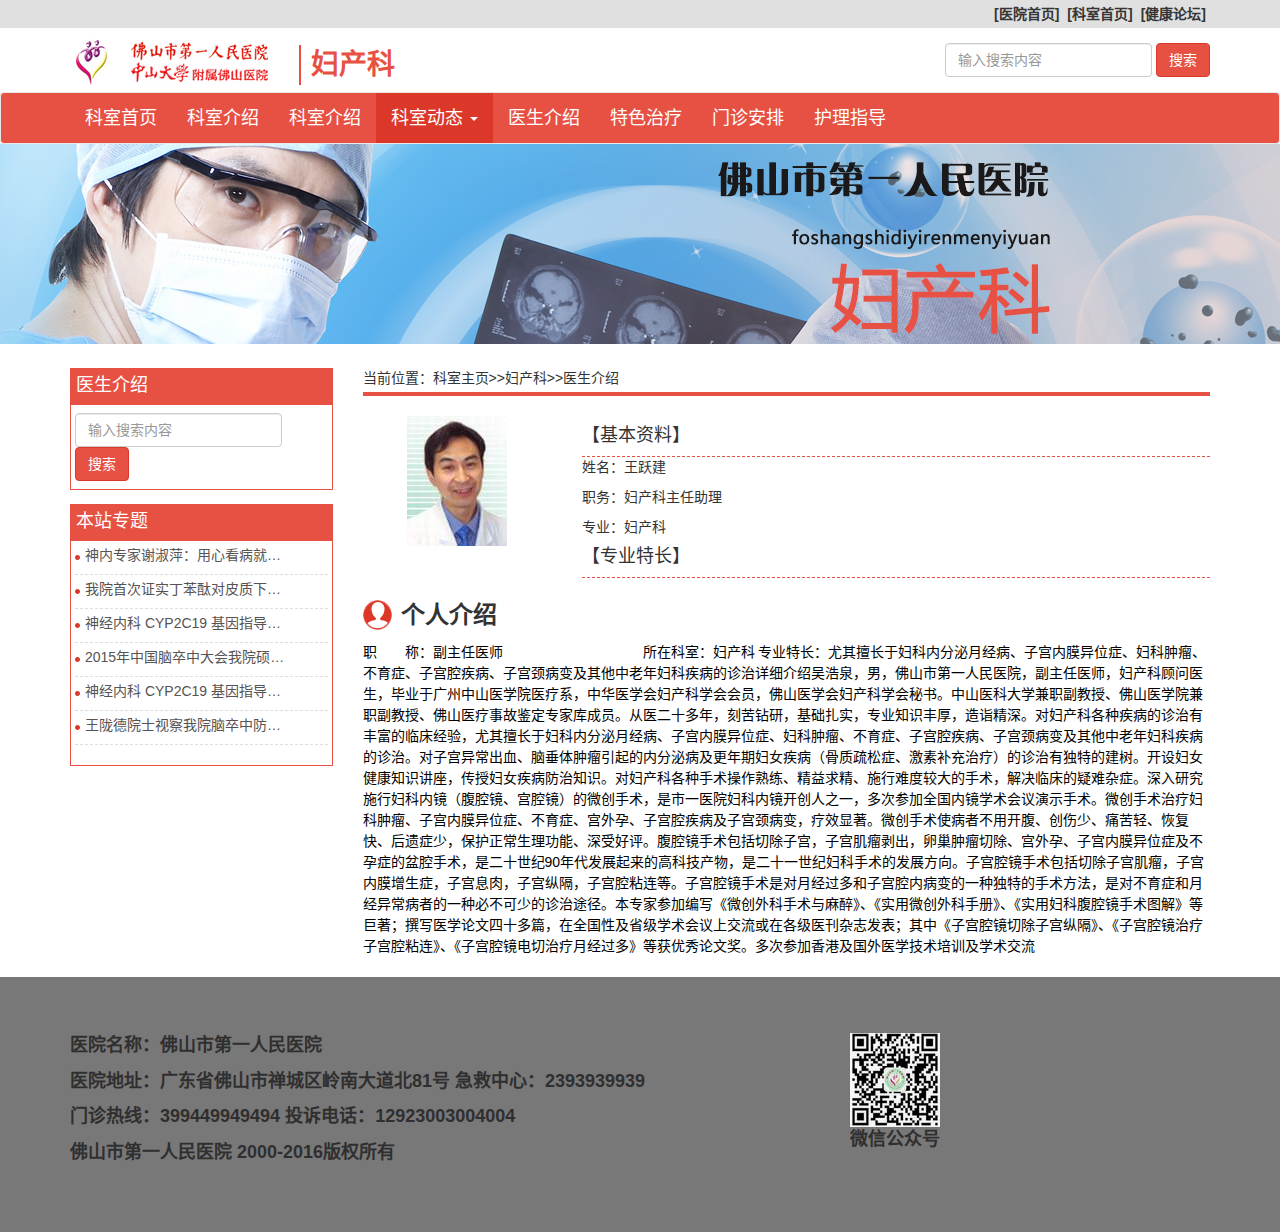
<file: expertInfo.html>
<!DOCTYPE html>
<html lang="zh-CN">
<head>
  <meta charset="utf-8">
  <meta http-equiv="X-UA-Compatible" content="IE=edge">
  <meta name="viewport" content="width=device-width, initial-scale=1">
  <!-- 上述3个meta标签*必须*放在最前面，任何其他内容都*必须*跟随其后！ -->
  <title>佛山医院科室网站模板</title>

  <!-- Bootstrap -->
  <link href="css/bootstrap.min.css" rel="stylesheet">
  <link href="css/mian.css" rel="stylesheet" >
  <!-- HTML5 shim and Respond.js for IE8 support of HTML5 elements and media queries -->
  <!-- WARNING: Respond.js doesn't work if you view the page via file:// -->
  <!--[if lt IE 9]>
  <script src="js/html5.min.js"></script>
  <script src="js/respond.js"></script>
  <![endif]-->

</head>
<body>
<div class="container-fluid" style="background:#e0e0e0 ">
  <div class="container u-topnav">
    <p class="pull-right"><a href="">[医院首页]</a><a href="">[科室首页]</a><a href="">[健康论坛]</a></p>
  </div>
</div>
<div class="container">
 <div class="row u-header">
    <div class="col-xs-12 col-sm-6 col-md-8">
      <a class="u-logo-img" href=""><img src="images/logo.png" alt=""></a>
      <a class="u-logo-tit" href="">妇产科</a>
    </div>
    <div class="col-xs-6 col-md-4">
      <form class="navbar-form navbar-right " role="search">
        <div class="form-group">
          <input type="text" class="form-control" placeholder="输入搜索内容"></div>
        <button type="submit" class="btn btn-default u-search-btn">搜索</button>
      </form>
    </div>
 </div>
</div>
<nav class="navbar navbar-default u-navber-red">
    <div class="container">
      <!-- Brand and toggle get grouped for better mobile display -->
      <div class="navbar-header">
        <button type="button" class="navbar-toggle collapsed" data-toggle="collapse" data-target="#bs-example-navbar-collapse-1" aria-expanded="false">
          <span class="sr-only">Toggle navigation</span>
          <span class="icon-bar"></span>
          <span class="icon-bar"></span>
          <span class="icon-bar"></span>
        </button>
      </div>

      <!-- Collect the nav links, forms, and other content for toggling -->
      <div class="collapse navbar-collapse" id="bs-example-navbar-collapse-1">
        <ul class="nav navbar-nav">
          <li>
            <a href="#">
              科室首页
              <span class="sr-only">(current)</span>
            </a>
          </li>
          <li>
            <a href="#">科室介绍 </a>
          </li>
          <li>
            <a href="#">科室介绍 </a>
          </li>
          <li  class="active" class="dropdown">
            <a href="#" class="dropdown-toggle" data-toggle="dropdown" role="button" aria-haspopup="true" aria-expanded="false">
              科室动态
              <span class="caret"></span>
            </a>
            <ul class="dropdown-menu">
              <li>
                <a href="#">新闻动态</a>
              </li>
              <li role="separator" class="divider"></li>
              <li>
                <a href="#">媒体转载</a>
              </li>
              <li role="separator" class="divider"></li>
              <li>
                <a href="#">专题新闻</a>
              </li>
              <li role="separator" class="divider"></li>
              <li>
                <a href="#">前沿技术</a>
              </li>
              <li role="separator" class="divider"></li>
              <li>
                <a href="#">健康观察</a>
              </li>
            </ul>
          </li>
          <li>
            <a href="#">医生介绍  </a>
          </li>
          <li>
            <a href="#">特色治疗  </a>
          </li>
          <li>
            <a href="#">门诊安排    </a>
          </li>
          <li>
            <a href="#">护理指导  </a>
          </li>
        </ul>
      </div>
      <!-- /.navbar-collapse --> </div>
    <!-- /.container-fluid --> </nav>
<div class="">
  <div class="u-top-banner" style="background-image: url(images/topbanner.jpg);"></div>
</div>
<div class="container">
  <div class="row">
    <div class="col-md-3">
      <div class="">
        <h4 class="u-column-tit1"><span>医生介绍</span></h4>
        <div class="u-column-box clearfix">
          <form class="navbar-form navbar-left " style="padding:0; margin-left:4px;" role="search">
            <div class="form-group">
              <input type="text" class="form-control" placeholder="输入搜索内容"></div>
            <button type="submit" class="btn btn-default u-search-btn">搜索</button>
          </form>
        </div>
      </div>
      <div class="">
        <h4 class="u-column-tit1"><span>本站专题</span></h4>
        <div class="u-column-box clearfix">
          <div class="u-article-list" style="padding-left: 4px;padding-right: 4px;">
          <ul>
            <li>
              <a href="">神内专家谢淑萍：用心看病就是成就自我</a>
            </li>
            <li>
              <a href="">我院首次证实丁苯酞对皮质下非痴呆性血</a>
            </li>
            <li>
              <a href="">神经内科 CYP2C19 基因指导缺血性脑卒</a>
            </li>
            <li>
              <a href="">2015年中国脑卒中大会我院硕果累累</a>
            </li>
            <li>
              <a href="">神经内科 CYP2C19 基因指导缺血性脑卒</a>
            </li>
            <li>
              <a href="">王陇德院士视察我院脑卒中防控工作</a>
            </li>
          </ul>
        </div>
        </div>
      </div>
    </div>
    <div class="col-md-9">
      <div class="u-site-map">
        <span>当前位置：</span><a href="">科室主页>></a><a href="">妇产科>></a><span>医生介绍</span>
      </div>
      <div class="row">
        <div class="col-md-12">
          <div class="row">
            <div class="col-md-3 col-xs-6 text-center">
              <img src="imgBanner/expert02.bmp" alt="...">
            </div>
            <div class="col-md-9 col-xs-6">
              <h4>【基本资料】</h4>
              <p class="u-link" style="border-color: #E75144;margin-bottom: 0"></p>
              <p>姓名：王跃建</p>
              <p>职务：妇产科主任助理</p>
              <p>专业：妇产科</p>
              <h4>【专业特长】</h4>
              <p class="u-link" style="border-color: #E75144;margin-bottom: 0"></p>
            </div>

          </div>
        </div>
        <div class="col-md-12">
          <h3 class="u-expertInfo-tit">
            个人介绍
          </h3>
          <div class="u-expertInfo-text">
            职　　称：副主任医师　　　　　　　　　　所在科室：妇产科 专业特长：尤其擅长于妇科内分泌月经病、子宫内膜异位症、妇科肿瘤、不育症、子宫腔疾病、子宫颈病变及其他中老年妇科疾病的诊治详细介绍吴浩泉，男，佛山市第一人民医院，副主任医师，妇产科顾问医生，毕业于广州中山医学院医疗系，中华医学会妇产科学会会员，佛山医学会妇产科学会秘书。中山医科大学兼职副教授、佛山医学院兼职副教授、佛山医疗事故鉴定专家库成员。从医二十多年，刻苦钻研，基础扎实，专业知识丰厚，造诣精深。对妇产科各种疾病的诊治有丰富的临床经验，尤其擅长于妇科内分泌月经病、子宫内膜异位症、妇科肿瘤、不育症、子宫腔疾病、子宫颈病变及其他中老年妇科疾病的诊治。对子宫异常出血、脑垂体肿瘤引起的内分泌病及更年期妇女疾病（骨质疏松症、激素补充治疗）的诊治有独特的建树。开设妇女健康知识讲座，传授妇女疾病防治知识。对妇产科各种手术操作熟练、精益求精、施行难度较大的手术，解决临床的疑难杂症。深入研究施行妇科内镜（腹腔镜、宫腔镜）的微创手术，是市一医院妇科内镜开创人之一，多次参加全国内镜学术会议演示手术。微创手术治疗妇科肿瘤、子宫内膜异位症、不育症、宫外孕、子宫腔疾病及子宫颈病变，疗效显著。微创手术使病者不用开腹、创伤少、痛苦轻、恢复快、后遗症少，保护正常生理功能、深受好评。腹腔镜手术包括切除子宫，子宫肌瘤剥出，卵巢肿瘤切除、宫外孕、子宫内膜异位症及不孕症的盆腔手术，是二十世纪90年代发展起来的高科技产物，是二十一世纪妇科手术的发展方向。子宫腔镜手术包括切除子宫肌瘤，子宫内膜增生症，子宫息肉，子宫纵隔，子宫腔粘连等。子宫腔镜手术是对月经过多和子宫腔内病变的一种独特的手术方法，是对不育症和月经异常病者的一种必不可少的诊治途径。本专家参加编写《微创外科手术与麻醉》、《实用微创外科手册》、《实用妇科腹腔镜手术图解》等巨著；撰写医学论文四十多篇，在全国性及省级学术会议上交流或在各级医刊杂志发表；其中《子宫腔镜切除子宫纵隔》、《子宫腔镜治疗子宫腔粘连》、《子宫腔镜电切治疗月经过多》等获优秀论文奖。多次参加香港及国外医学技术培训及学术交流
          </div>
        </div>
      </div>
    </div>
  </div>
</div>

<div class="container-fluid u-fooder">
  <div class="container">
    <div class="row">
      <div class="col-md-8 ">
        <p>医院名称：佛山市第一人民医院</p>
        <p>医院地址：广东省佛山市禅城区岭南大道北81号   急救中心：2393939939</p>
        <p>门诊热线：399449949494   投诉电话：12923003004004</p>
        <p>佛山市第一人民医院 2000-2016版权所有</p>
      </div>
      <div class="col-md-4">
        <div>
          <img src="images/erweima.jpg" alt="">
          <p>微信公众号</p>
        </div>
      </div>
    </div>
  </div>
</div>
  <!-- jQuery (necessary for Bootstrap's JavaScript plugins) -->
  <script src="js/jquery.min.js"></script>
  <!-- Include all compiled plugins (below), or include individual files as needed -->
  <script src="js/bootstrap.min.js"></script>
</body>
</html>
</file>
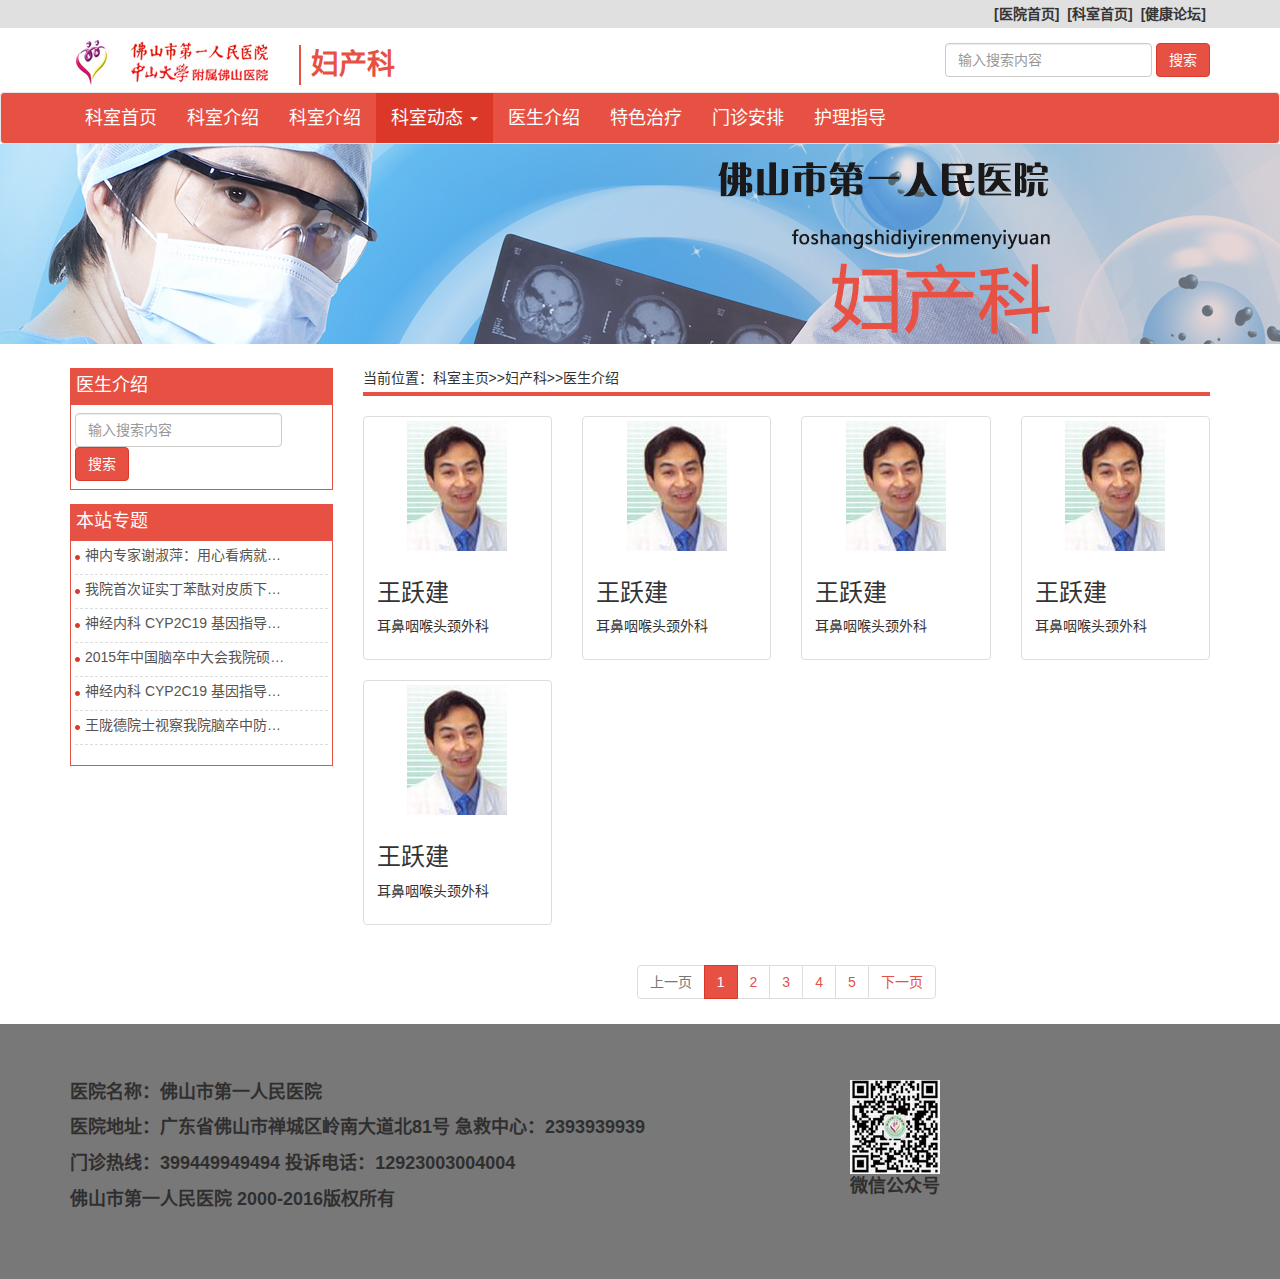
<file: expertList.html>
<!DOCTYPE html>
<html lang="zh-CN">
<head>
  <meta charset="utf-8">
  <meta http-equiv="X-UA-Compatible" content="IE=edge">
  <meta name="viewport" content="width=device-width, initial-scale=1">
  <!-- 上述3个meta标签*必须*放在最前面，任何其他内容都*必须*跟随其后！ -->
  <title>佛山医院科室网站模板</title>

  <!-- Bootstrap -->
  <link href="css/bootstrap.min.css" rel="stylesheet">
  <link href="css/mian.css" rel="stylesheet" >
  <!-- HTML5 shim and Respond.js for IE8 support of HTML5 elements and media queries -->
  <!-- WARNING: Respond.js doesn't work if you view the page via file:// -->
  <!--[if lt IE 9]>
  <script src="js/html5.min.js"></script>
  <script src="js/respond.js"></script>
  <![endif]-->

</head>
<body>
<div class="container-fluid" style="background:#e0e0e0 ">
  <div class="container u-topnav">
    <p class="pull-right"><a href="">[医院首页]</a><a href="">[科室首页]</a><a href="">[健康论坛]</a></p>
  </div>
</div>
<div class="container">
 <div class="row u-header">
    <div class="col-xs-12 col-sm-6 col-md-8">
      <a class="u-logo-img" href=""><img src="images/logo.png" alt=""></a>
      <a class="u-logo-tit" href="">妇产科</a>
    </div>
    <div class="col-xs-6 col-md-4">
      <form class="navbar-form navbar-right " role="search">
        <div class="form-group">
          <input type="text" class="form-control" placeholder="输入搜索内容"></div>
        <button type="submit" class="btn btn-default u-search-btn">搜索</button>
      </form>
    </div>
 </div>
</div>
<nav class="navbar navbar-default u-navber-red">
    <div class="container">
      <!-- Brand and toggle get grouped for better mobile display -->
      <div class="navbar-header">
        <button type="button" class="navbar-toggle collapsed" data-toggle="collapse" data-target="#bs-example-navbar-collapse-1" aria-expanded="false">
          <span class="sr-only">Toggle navigation</span>
          <span class="icon-bar"></span>
          <span class="icon-bar"></span>
          <span class="icon-bar"></span>
        </button>
      </div>

      <!-- Collect the nav links, forms, and other content for toggling -->
      <div class="collapse navbar-collapse" id="bs-example-navbar-collapse-1">
        <ul class="nav navbar-nav">
          <li>
            <a href="#">
              科室首页
              <span class="sr-only">(current)</span>
            </a>
          </li>
          <li>
            <a href="#">科室介绍 </a>
          </li>
          <li>
            <a href="#">科室介绍 </a>
          </li>
          <li  class="active" class="dropdown">
            <a href="#" class="dropdown-toggle" data-toggle="dropdown" role="button" aria-haspopup="true" aria-expanded="false">
              科室动态
              <span class="caret"></span>
            </a>
            <ul class="dropdown-menu">
              <li>
                <a href="#">新闻动态</a>
              </li>
              <li role="separator" class="divider"></li>
              <li>
                <a href="#">媒体转载</a>
              </li>
              <li role="separator" class="divider"></li>
              <li>
                <a href="#">专题新闻</a>
              </li>
              <li role="separator" class="divider"></li>
              <li>
                <a href="#">前沿技术</a>
              </li>
              <li role="separator" class="divider"></li>
              <li>
                <a href="#">健康观察</a>
              </li>
            </ul>
          </li>
          <li>
            <a href="#">医生介绍  </a>
          </li>
          <li>
            <a href="#">特色治疗  </a>
          </li>
          <li>
            <a href="#">门诊安排    </a>
          </li>
          <li>
            <a href="#">护理指导  </a>
          </li>
        </ul>
      </div>
      <!-- /.navbar-collapse --> </div>
    <!-- /.container-fluid --> </nav>
<div class="">
  <div class="u-top-banner" style="background-image: url(images/topbanner.jpg);"></div>
</div>
<div class="container">
  <div class="row">
    <div class="col-md-3">
      <div class="">
        <h4 class="u-column-tit1"><span>医生介绍</span></h4>
        <div class="u-column-box clearfix">
          <form class="navbar-form navbar-left " style="padding:0; margin-left:4px;" role="search">
            <div class="form-group">
              <input type="text" class="form-control" placeholder="输入搜索内容"></div>
            <button type="submit" class="btn btn-default u-search-btn">搜索</button>
          </form>
        </div>
      </div>
      <div class="">
        <h4 class="u-column-tit1"><span>本站专题</span></h4>
        <div class="u-column-box clearfix">
          <div class="u-article-list" style="padding-left: 4px;padding-right: 4px;">
          <ul>
            <li>
              <a href="">神内专家谢淑萍：用心看病就是成就自我</a>
            </li>
            <li>
              <a href="">我院首次证实丁苯酞对皮质下非痴呆性血</a>
            </li>
            <li>
              <a href="">神经内科 CYP2C19 基因指导缺血性脑卒</a>
            </li>
            <li>
              <a href="">2015年中国脑卒中大会我院硕果累累</a>
            </li>
            <li>
              <a href="">神经内科 CYP2C19 基因指导缺血性脑卒</a>
            </li>
            <li>
              <a href="">王陇德院士视察我院脑卒中防控工作</a>
            </li>
          </ul>
        </div>
        </div>
      </div>
    </div>
    <div class="col-md-9">
      <div class="u-site-map">
        <span>当前位置：</span><a href="">科室主页>></a><a href="">妇产科>></a><span>医生介绍</span>
      </div>
      <div class="row">
        <div class="col-md-12">
          <div class="row">
            <div class="col-sm-6 col-md-3">
              <div class="thumbnail">
                <a href="expertInfo.html" class=""><img src="imgBanner/expert02.bmp" alt="..."></a>
                <div class="caption">
                  <h3>王跃建</h3>
                  <p>耳鼻咽喉头颈外科</p>
                  <p></p>
                </div>
              </div>
            </div>
            <div class="col-sm-6 col-md-3">
              <div class="thumbnail">
                <a href="expertInfo.html" class=""><img src="imgBanner/expert02.bmp" alt="..."></a>
                <div class="caption">
                  <h3>王跃建</h3>
                  <p>耳鼻咽喉头颈外科</p>
                  <p></p>
                </div>
              </div>
            </div>
            <div class="col-sm-6 col-md-3">
              <div class="thumbnail">
                <a href="expertInfo.html" class=""><img src="imgBanner/expert02.bmp" alt="..."></a>
                <div class="caption">
                  <h3>王跃建</h3>
                  <p>耳鼻咽喉头颈外科</p>
                  <p></p>
                </div>
              </div>
            </div>
            <div class="col-sm-6 col-md-3">
              <div class="thumbnail">
                <a href="#" class=""><img src="imgBanner/expert02.bmp" alt="..."></a>
                <div class="caption">
                  <h3>王跃建</h3>
                  <p>耳鼻咽喉头颈外科</p>
                  <p></p>
                </div>
              </div>
            </div>
            <div class="col-sm-6 col-md-3">
              <div class="thumbnail">
                <a href="#" class=""><img src="imgBanner/expert02.bmp" alt="..."></a>
                <div class="caption">
                  <h3>王跃建</h3>
                  <p>耳鼻咽喉头颈外科</p>
                  <p></p>
                </div>
              </div>
            </div>
          </div>
        </div>
      </div>

      <div class="">
        <nav style="text-align: center;">
          <ul class="pagination ">
            <li class="disabled"><a href="#" aria-label="Previous"><span aria-hidden="true">上一页</span></a></li>
            <li class="active"><a href="#">1 <span class="sr-only">(current)</span></a></li>
            <li><a href="#">2</a></li>
            <li><a href="#">3</a></li>
            <li><a href="#">4</a></li>
            <li><a href="#">5</a></li>
            <li><a href="#" aria-label="Next"><span aria-hidden="true">下一页</span></a></li>
         </ul>
        </nav>
      </div>
    </div>
  </div>
</div>
<div class="container">

</div>

<div class="container">

</div>

<div class="container-fluid u-fooder">
  <div class="container">
    <div class="row">
      <div class="col-md-8 ">
        <p>医院名称：佛山市第一人民医院</p>
        <p>医院地址：广东省佛山市禅城区岭南大道北81号   急救中心：2393939939</p>
        <p>门诊热线：399449949494   投诉电话：12923003004004</p>
        <p>佛山市第一人民医院 2000-2016版权所有</p>
      </div>
      <div class="col-md-4">
        <div>
          <img src="images/erweima.jpg" alt="">
          <p>微信公众号</p>
        </div>
      </div>
    </div>
  </div>
</div>
  <!-- jQuery (necessary for Bootstrap's JavaScript plugins) -->
  <script src="js/jquery.min.js"></script>
  <!-- Include all compiled plugins (below), or include individual files as needed -->
  <script src="js/bootstrap.min.js"></script>
</body>
</html>
</file>
<file: css/mian.css>
@charset "UTF-8";
/**
 *
 * @authors Your Name (you@example.org)
 * @date    2016-03-02 10:40:46
 * @version $Id$
 */
.u-logo-img{
  float: left;
  display: inline-block;
  height: 50px;
  line-height: 50px;

}
.u-logo-tit{
    float: left;
    display: inline-block;
    margin-left: 20px;
    color: #e75144;
    font-size: 28px;
    height: 40px;
    line-height: 40px;
    font-weight: bold;
    padding-left: 10px;
    border-left: solid #e75144 2px;
    margin-top: 10px;
}
.u-logo-tit:hover{
  color: #e75144;
}


.u-topnav{
  width:1170px
 height: 28px;
 line-height: 28px;
 margin: 0 auto 0 auto;
}
.u-topnav p{
  margin-bottom: 0;
}
.u-topnav a{
  padding: 0 4px;
  color: #353535;
  font-weight: bold;
}
.u-header{
  padding: 0.5em 0;
}
.u-navber-red{
  background-color: #e75144;
  margin-bottom: 0px;

}
.u-navber-red .navbar-nav>li>a{
  color: #fff;
  font-size:18px;
}
.u-navber-red .navbar-nav>.active>a, .navbar-default .navbar-nav>.active>a:focus, .navbar-default .navbar-nav>.active>a:hover{
color: #fff;
background-color: #dc382a;
}
.u-navber-red .navbar-nav>li>a:focus, .navbar-default .navbar-nav>li>a:hover{
color: #fff;
background-color: #dc382a;
}
.u-navber-red .navbar-nav>.open>a, .navbar-default .navbar-nav>.open>a:focus, .navbar-default .navbar-nav>.open>a:hover{
  color: #fff;
background-color: #dc382a;
}
.u-navber-red .navbar-collapse{
  padding-right:0;
  padding-left:0;
}
.carousel-indicators0{
  bottom: 0 !important;
}
.u-banner-page{
    width: 30px;
    height: 60px;
    background-color: #000;
    top: 50%;
    margin-top: -30px;
}
.u-search-btn{
    background-color: #E75144;
    color: #fff;
    border-color: #DC382A;
}
.u-search-btn:hover {
    color: #fff;
    background-color: #DC382A;
    border-color: #DC382A;
}

.u-column-tit{
  border-bottom: #E75144 solid 2px;
}
.u-column-tit span{
  display: inline-block;
  padding: 4px 6px;
  background: #E75144;
  color: #fff;
  border-top-right-radius: 3px;
  border-top-left-radius: 3px;
}
.u-column-tit a{
  font-size: 14px;
  display: inline-block;
  padding: 4px 6px;
  color: #E75144;
}
.u-column-tit1{
  margin: 4px auto 0 auto;
  color: #fff;
  padding: 8px 6px;
  background-color: #E75144;
}
.u-column-box{
  margin-bottom: 14px;
  border: #E75144 solid 1px;
}


.u-article-list{

}
.u-article-list ul{
  list-style: none;
  padding: 0;
  margin: 0;
}
.u-article-list li{
  padding-top: 4px;
  padding-bottom: 4px;
  padding-left: 10px;
  border-bottom: dashed 1px #ddd;
  color: #575353;
  font-weight: 500;
  background: url(../images/icon-dots.png) center left no-repeat;
}
.u-article-list li a{
  font-size: 14px;
  font-weight: 500;
  color: #575353;
  overflow: hidden;
  text-overflow: ellipsis;
  -o-text-overflow: ellipsis;
  white-space: nowrap;
  text-decoration: none;
  max-width: 75%;
  min-width: 200px;
  display: inline-block;
}
.u-article-list li a:hover{
 color: #E75144;
}

#u-expert-box .carousel-control.left{
 background:rgba(0,0,0,.6);
 width: 30px;
 height: 60px;
 top: 50%;
  margin-top: -30px;
}
#u-expert-box .carousel-control.right{
 background:rgba(0,0,0,.6);
 width: 30px;
 height: 60px;
 top: 50%;
  margin-top: -30px;
}
.u-expert-img{
  text-align: center;
  position: relative;
}
.u-expert-img:hover p{
  background:rgba(231, 81, 68, 1);
}
.u-expert-img img{
  width: 100%;
}
.u-expert-img p{
  height: 26px;
  line-height: 26px;
  background:rgba(231, 81, 68, 0.8);
  background: #E75144\0;
  width: 100%;
  position: absolute;
  bottom: 0;
  margin-bottom: 0;
  color: #fff;
}
/* sitemap*/
.u-sitemap{
  background:#e0e0e0;
  margin-top: 30px;
}
.u-sitemap h2{
  color: #302f2f;
  font-weight: bold;
}
.u-sitemap-link{
  padding-bottom: 28px;
}
.u-sitemap-link a{
  display: inline-block;
  font-size: 16px;
  font-weight: bold;
  color: #302f2f;
  padding:0 5px;
  margin:0 0 3px 0;
  border-right: solid 2px #302f2f;
}
.u-sitemap-link a:hover{
  color: #dc382a;
}

/* fooder*/
.u-fooder{
  padding: 4em 0;
  background: #797878;
}
.u-fooder p{
  font-size: 18px;
  color: #302f2f;
  text-align: left;
  font-weight: bold;
}

/* articlelist page */
.u-top-banner{
  display: block;
  width: 100%;
  height:200px;
  margin-bottom: 20px;
  overflow: hidden;
  background-repeat: no-repeat;
  background-position: top center;
}
.u-site-map{
  padding-top: 4px;
  padding-bottom: 4px;
  margin-bottom: 20px;
  border-bottom:4px solid #e75144;
}
.u-site-map a{
  color: #333;
}

.u-article-list{
  margin-bottom: 10px;
  padding-bottom: 10px;

}

.u-link{
  display: block;
  width: 100%;
  height: 1px;
  margin-bottom: 20px;
  border-bottom: #ddd dashed 1px;
}
.u-article-list .u-aricle-tit{
  margin: 0 auto 10px auto;
}
.u-aricle-tit a{
  color: #333;
}
.u-article-intro{
  padding: 1px 0;
  background:#e0e0e0;
  margin-bottom: 10px;
}
.u-article-info{
  padding:0 20px;
  font-size: 14px;
  color: #000;
  line-height: 150%;
}
.u-next-page{
  margin-bottom: 30px;
}
.u-next-page a{
  color: #000;
}
/*page*/
.pagination>.active>a, .pagination>.active>a:focus, .pagination>.active>a:hover, .pagination>.active>span, .pagination>.active>span:focus, .pagination>.active>span:hover {
    z-index: 2;
    color: #fff;
    cursor: default;
    background-color: #E75144;
    border-color: #DC382A;
}
.pagination>li>a, .pagination>li>span {
    position: relative;
    float: left;
    padding: 6px 12px;
    margin-left: -1px;
    line-height: 1.42857143;
    color: #E75144;
    text-decoration: none;
    background-color: #fff;
    border: 1px solid #ddd;
}
.pagination>li>a:focus, .pagination>li>a:hover, .pagination>li>span:focus, .pagination>li>span:hover {
    z-index: 3;
    color: #DC382A;
    background-color: #eee;
    border-color: #ddd;
}



/*u-expertInfo-tit*/
.u-expertInfo-tit{
  padding-left: 38px;
  padding-top: 4px;
  padding-bottom: 4px;
  font-weight: bold;
  background: url(../images/icon-expert-tit.png) left center no-repeat;
}
.u-expertInfo-text{
  margin-bottom: 20px;
  font-size: 14px;
  color: #000;
  line-height: 150%;
}
</file>
